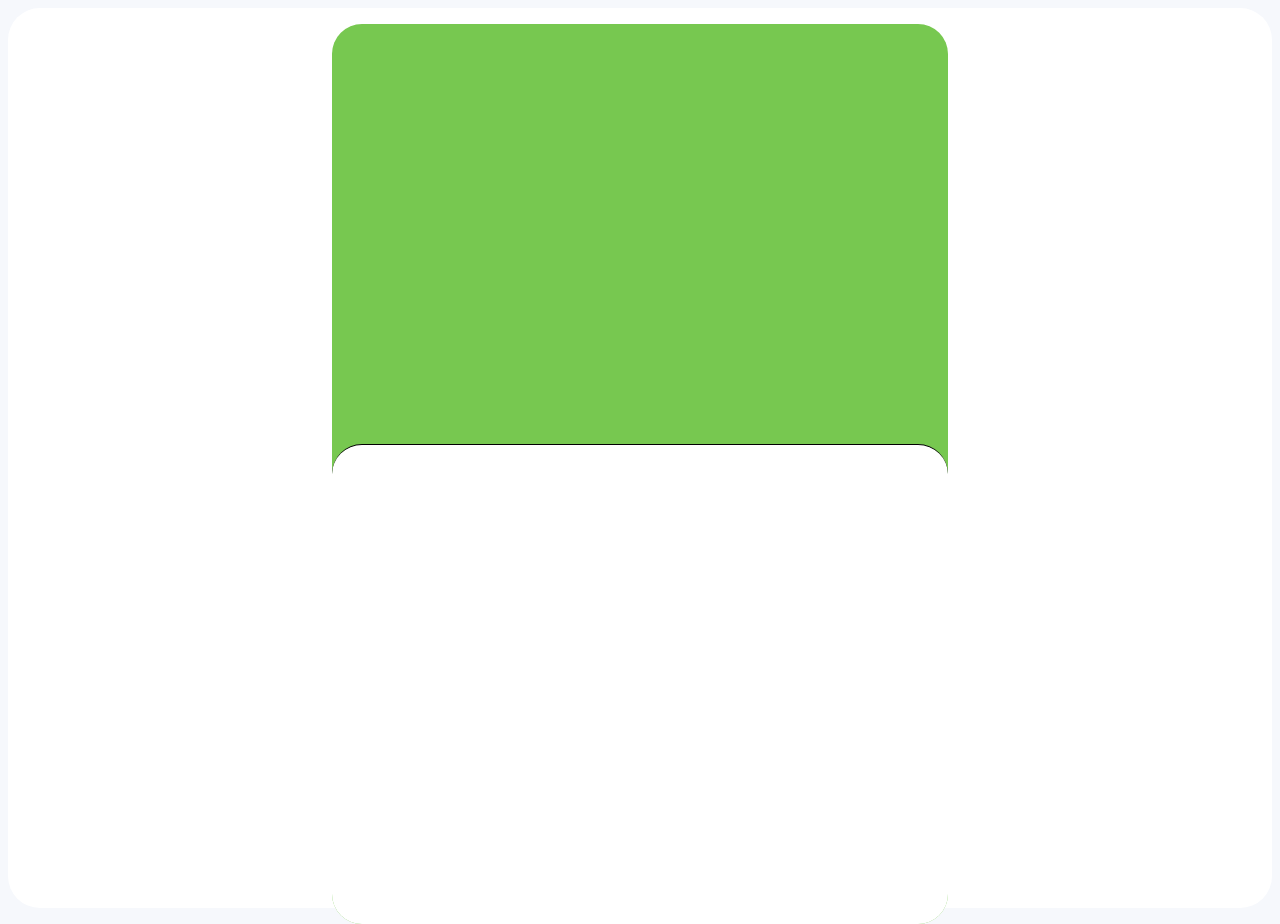
<file: pokemon-details.html>
<!DOCTYPE html>
<html lang="en">
<head>
    <meta charset="UTF-8">
    <meta name="viewport" content="width=device-width, initial-scale=1.0">
    <title>Pokemon | Detail</title>
    <link rel="stylesheet" href="assets/css/global.css">
</head>
<body>
    <section class="content align-itens-center">
        <div id="pokemon-display-details">
            <div id="pokemon-basic-info">
                
            </div>
            <div id="pokemon-more-content">
                
                
            </div>
        </div>

        
    </section>


    <script src="assets/javascript/pokemon-profile.js"></script>
    <script src="assets/javascript/poke-api.js"></script>
    <script src="assets/javascript/pokemon-more.js"></script>
</body>
</html>
</file>
<file: assets/css/global.css>
*{
    font-family: 'Roboto', sans-serif;
    box-sizing: border-box;
}

a{
    text-decoration: none;
}

body{
    background-color: #f6f8fc;
}

.content{
    height: 100vh;
    width: 100vw;
    padding: 1rem;
    background-color: white;
}

.align-itens-center{
    display: flex;
    justify-content: center;
}

.pagination{
    display: flex;
    flex-direction: column;
   align-items: center;
   padding: 2rem 0;
}

.content h1{
    margin: 0;
}

#cards {
    display: grid;
    grid-template-columns: repeat(1, 1fr);/*this thing put two columns for the listing to be organized*/
    list-style: none;
    padding: 0;
}

.pokemon {
    border-radius: 1.5rem;
    margin: 0.5rem;
    padding: 1.5rem 2rem;
    padding-left: .5rem;
    color: white;
    display: flex;
    flex-direction: column;
}

.pokemon p{
    color: white;
    margin: 0.5rem 0;
    font-size: 0.925rem;
    text-transform: capitalize;
}

.details{
    display: flex;
    flex-direction: row;
    align-items: center;
    justify-content: space-around;
}

.pokemon-type{
    list-style: none;
    margin: 0;
    padding: 0;
    display: block;
}

.pokemon-type .type{
    border-radius: 1.5rem;
    color: white;
    margin-bottom: 0.5rem;
    padding: 0.4rem 0.6rem;
    font-size: .825rem;
    filter: brightness(0.9);
    text-transform: capitalize;
    
}

#cards .pokemon .details img {
    max-width: 100%;
    height: 65px;
    padding-left: 0.525rem;
}

#script-teste{
    font-size: 2rem;
    font-family: monospace;
    letter-spacing: 2px;
    font-weight: normal;
    padding: .5rem 1rem;
    border: 0;
    border: 1px solid green;
    border-radius: 30px;
    background-color: transparent;
    color: green;
}

#script-teste:hover{
    cursor: pointer;
    background-color: green;
    color: white;
    border: 1px solid white;
    transition: 2s ease;
}

.normal {
    background-color: #a6a877;
}
.grass {
    background-color: #77c850;
}
.fire {
    background-color: #ee7f30;
}
.water {
    background-color: #678fee;
}
.electric {
    background-color: #f7cf2e;
}
.ice {
    background-color: #98d5d7;
}
.ground{
    background-color: #dfbf69;
}
.flying {
    background-color: #a98ff0;
}
.poison {
    background-color: #a040a0;
}
.fighting {
    background-color: #bf3029;
}
.psychic {
    background-color: #f65687;
}
.dark {
    background-color: #725847;
}
.rock {
    background-color: #b8a137;
}
.bug {
    background-color: #a8b720;
}
.ghost {
    background-color: #6e5896;
}
.steel {
    background-color: #b9b7cf;
}
.dragon {
    background-color: #6f38f6;
}
.fairy {
    background-color: #f9aec7;
}

#pokemon-display-details{
    width: 50%;
    height: 100vh;
    border-radius: 30px;
    background-color: #77c850;
    display: flex;
    flex-direction: column;
}

#pokemon-basic-info, #pokemon-more-content{
    height: 100%;
}

#pokemon-more-content{
    background-color: white;
    border-radius: 30px;
    border-top: .5px solid black;
}

#pokemon-basic-info .poke-image{
    height: 60%;
}

#pokemon-basic-info #pokemon, #pokemon-basic-info .control-setting{
    height: 20%;
}

#pokemon-basic-info .control-setting p{
    color: white;
    font-size: 2rem;
    font-weight: bold;
    padding: 1rem 1.5rem;
}

.align-types{
    display: flex;
}

.pokemon-type li{
    margin: 0;
    display: flex;
    margin-right: 1rem;
    padding: 1rem 1.5rem;
    border: 1px solid white;
    border-radius: 30px;
    color: white;
    filter: brightness(0.9);
    font-weight: bold;
}

#pokemon h1{
    margin: 0;
    font-size: 2rem;
    color: white;
    margin-bottom: 1rem;
}

#pokemon{
    margin-left: 1.5rem;
    text-transform: capitalize;
}

.poke-image{
    display: flex;
    position: relative;
    align-items: flex-end;
}

.poke-image img{
    max-width: 100%;
    height: 80%;
    margin-left: auto;
    margin-right: auto;
}

#pokemon-more-content{
    padding-left: 2rem;
    padding-top: 7rem;
    display: flex;
    flex-direction: column;
}

#pokemon-more-content h2{
    font-size: 1.5rem;
    width: fit-content;
    text-transform: uppercase;
    font-weight: normal;
    margin: 0;
    padding-bottom: 1rem;
    margin-bottom: 3rem;
}

#pokemon-more-content h2:hover{
    cursor: pointer;
    border-bottom: 5px solid black;
}

.general-info, #abilities{
    display: flex;
}

#abilities li{
    margin-right: 1rem;
}

.g-label ul, .g-responses ul, #abilities{
    padding: 0;
    margin: 0;
    list-style: none;
}

.g-responses ul{
    margin-left: 5rem;
}

.g-label ul li{
    margin-bottom: 1rem;
    font-weight: bold;
    color: grey;
    font-family: monospace;
    font-size: 1.5rem;
}

.g-responses ul li, #abilities li{
    margin-bottom: 1rem;
    font-family: monospace;
    font-size: 1.5rem;
}

.interactive-button{
    width: fit-content;
    border: 0;
    border-radius: 10px;
    padding: 1rem 1.2rem;
    font-size: 2rem;
    font-weight: bold;
    color: white;
    margin-top: 3rem;
    margin-left: auto;
    margin-right: auto;
}

.interactive-button:hover{
    transform: scale(1.1);
    transition: 2s ease ;
    cursor: pointer;
    box-shadow: 5px 5px black;
}

.order{
    display: flex;
    justify-content: space-between;
}

.order p ~ p{
    color: rgb(221, 220, 220);
    font-weight: normal;
    font-size: 1.2rem;
    filter: brightness(1.2);
    padding: 0.2rem 0.5rem;
    border-radius: 10px;
    border: 0.1px solid white;
}

@media only screen and (min-width:1380px){
    .content{
        max-width: 100%;
        margin: 1rem auto;
        max-height: 100vh;
        border-radius: 2rem;
        margin: 0;
    }
    #cards{
        grid-template-columns: repeat(8, 1fr);
    }
}

@media only screen and (min-width:850px) and (max-width:1379px){
    .content{
        max-width: 100%;
        margin: 1rem auto;
        max-height: 100vh;
        border-radius: 2rem;
        margin: 0;
    }
    #cards{
        grid-template-columns: repeat(5, 1fr);
    }
}


@media only screen and (min-width:0px) and (max-width:380px){
    #cards{
        grid-template-columns: 1fr;
    }

    #pokemon-display-details{
        width: 80%;
    }
}
</file>
